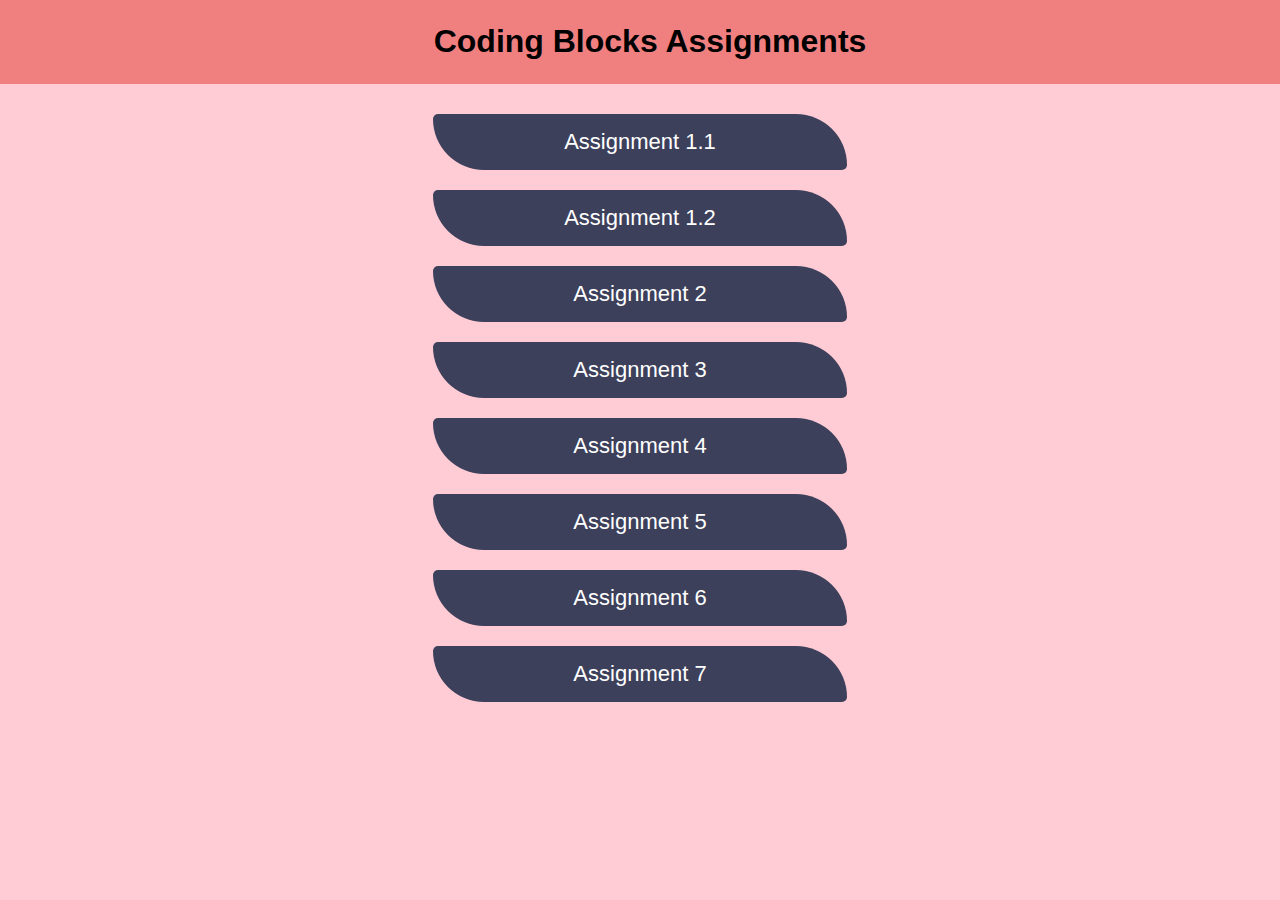
<file: index.html>
<!DOCTYPE html>
<html lang="en">
<head>
    <meta charset="UTF-8">
    <meta http-equiv="X-UA-Compatible" content="IE=edge">
    <meta name="viewport" content="width=device-width, initial-scale=1.0">
    <title>Coding Blocks Assignments</title>
</head>
<style>
    body{
        font-family: Arial, Helvetica, sans-serif;
        margin: 0;
        padding: 0;
        background-color: #ffccd5;
        overflow-x: hidden;
    }
    h1{
        text-align: center;
    }

    section:nth-of-type(1){
        background-color: lightcoral;
        width: 100vw;
        padding: 2px 10px;
        margin: 0px auto;
        position: sticky;
        top: 0px;
    }

    section:nth-of-type(2){
        margin: 30px auto;
    }

    div{
        background-color: #3d405b;
        display: flex;
        justify-content: space-evenly;
        margin: 20px auto;
        padding: 15px;
        width: 30vw;
        border-bottom-left-radius: 150px;
        border-top-right-radius: 150px;
        border-bottom-right-radius: 15px;
        border-top-left-radius: 15px;
        transition: 0.5s;
    }

    div:hover{
        transform: scale(1.1);
    }

    a{
        text-decoration: none;
        text-align: center;
        color: white;
        font-size: 22px;
    }
</style>
<body>
    <section>
        <h1>Coding Blocks Assignments</h1>
    </section>
    
    <section>
        <div>
            <a href="https://keen-edison-939b23.netlify.app/">Assignment 1.1</a>
        </div>

        <div>
            <a href="https://pedantic-wing-53dba9.netlify.app/">Assignment 1.2</a>
        </div>

        <div>
            <a href="https://competent-mestorf-8337ac.netlify.app/">Assignment 2</a>
        </div>

        <div>
            <a href="https://silly-archimedes-c74ccc.netlify.app/">Assignment 3</a>
        </div>

        <div>
            <a href="https://gracious-pike-c40a2a.netlify.app/">Assignment 4</a>
        </div>

        <div>
            <a href="https://youthful-jepsen-34bea1.netlify.app/">Assignment 5</a>
        </div>

        <div>
            <a href="https://cocky-babbage-978803.netlify.app/">Assignment 6</a>
        </div>

        <div>
            <a href="https://naughty-euler-0f17f0.netlify.app/">Assignment 7</a>
        </div>
    </section>
    
</body>
</html>
</file>
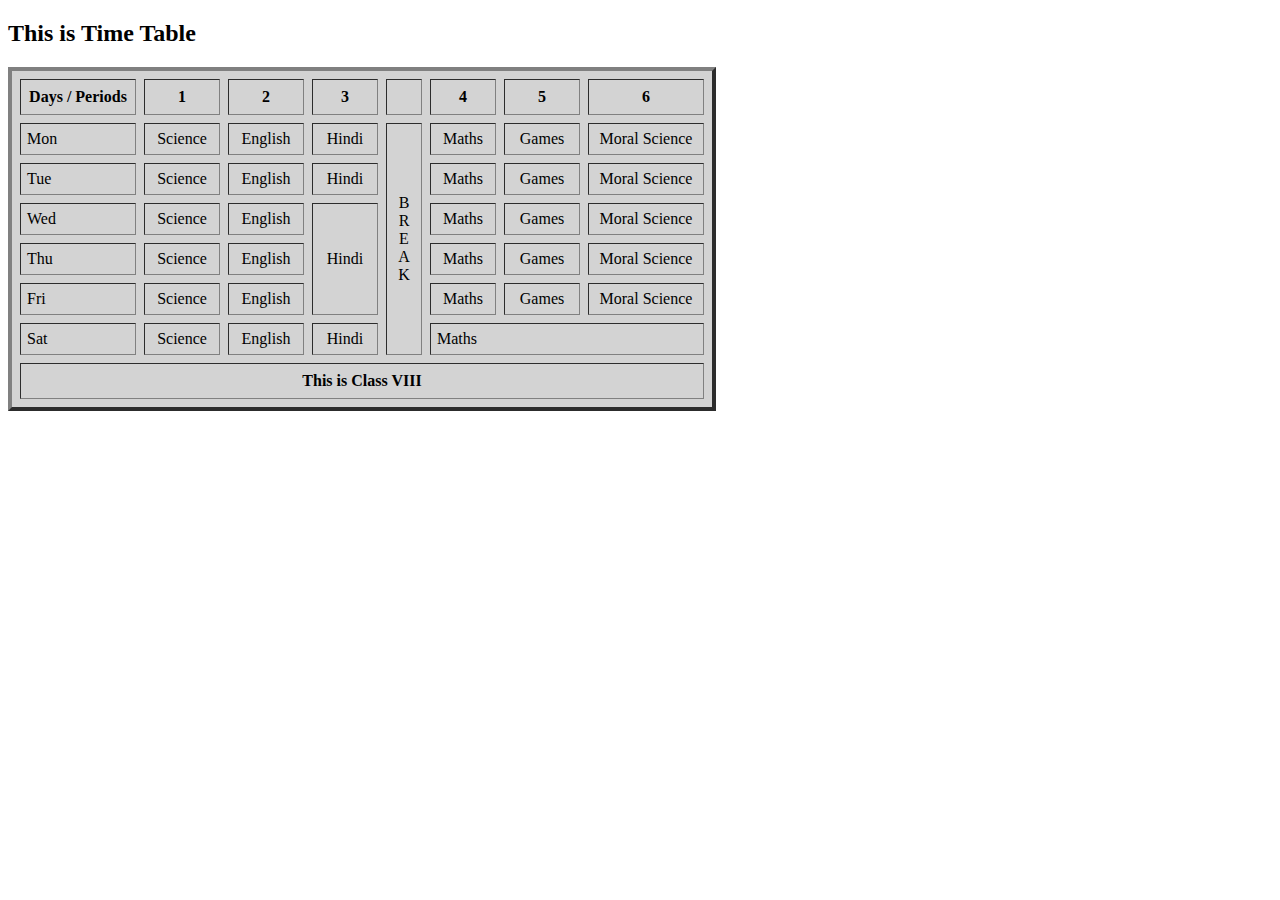
<file: Assignment1/index.html>
<!DOCTYPE html>
<html>
<head>
	<title>School Time Table</title>
</head>
<style>
	td {
		padding: 6px;
	}
	table{
		background-color: lightgray;
		border-collapse: separate;
	}
</style>
<body>
	<h2>This is Time Table</h2>
	<table border="4" cellspacing="8" cellpadding="2">
		<tr>
			<th width="110" height="30">Days / Periods</th>
			<th width="70">1</th>
			<th width="70">2</th>
			<th width="60">3</th>
			<th width="30"></th>
			<th width="60">4</th>
			<th width="70">5</th>
			<th width="110">6</th>
		</tr>
		<tr>
			<td>Mon</td>
			<td align="center">Science</td>
			<td align="center">English</td>
			<td align="center">Hindi</td>
			<td rowspan="6" align="center">B<br>R<br>E<br>A<br>K</td>
			<td align="center">Maths</td>
			<td align="center">Games</td>
			<td align="center">Moral Science</td>
		</tr>
		<tr>
			<td>Tue</td>
			<td align="center">Science</td>
			<td align="center">English</td>
			<td align="center">Hindi</td>
			<td align="center">Maths</td>
			<td align="center">Games</td>
			<td align="center">Moral Science</td>
		</tr>
		<tr>
			<td>Wed</td>
			<td align="center">Science</td>
			<td align="center">English</td>
			<td align="center" rowspan="3">Hindi</td>
			<td align="center">Maths</td>
			<td align="center">Games</td>
			<td align="center">Moral Science</td>
		</tr>
		<tr>
			<td>Thu</td>
			<td align="center">Science</td>
			<td align="center">English</td>
			<td align="center">Maths</td>
			<td align="center">Games</td>
			<td align="center">Moral Science</td>
		</tr>
		<tr>
			<td>Fri</td>
			<td align="center">Science</td>
			<td align="center">English</td>
			<td align="center">Maths</td>
			<td align="center">Games</td>
			<td align="center">Moral Science</td>
		</tr>
		<tr>
			<td>Sat</td>
			<td align="center">Science</td>
			<td align="center">English</td>
			<td align="center">Hindi</td>
			<td colspan="3">Maths</td>
		</tr>
		<tr>
			<th colspan="8" height="30">This is Class VIII</th>
		</tr>
	</table>

</body>
</html>
</file>
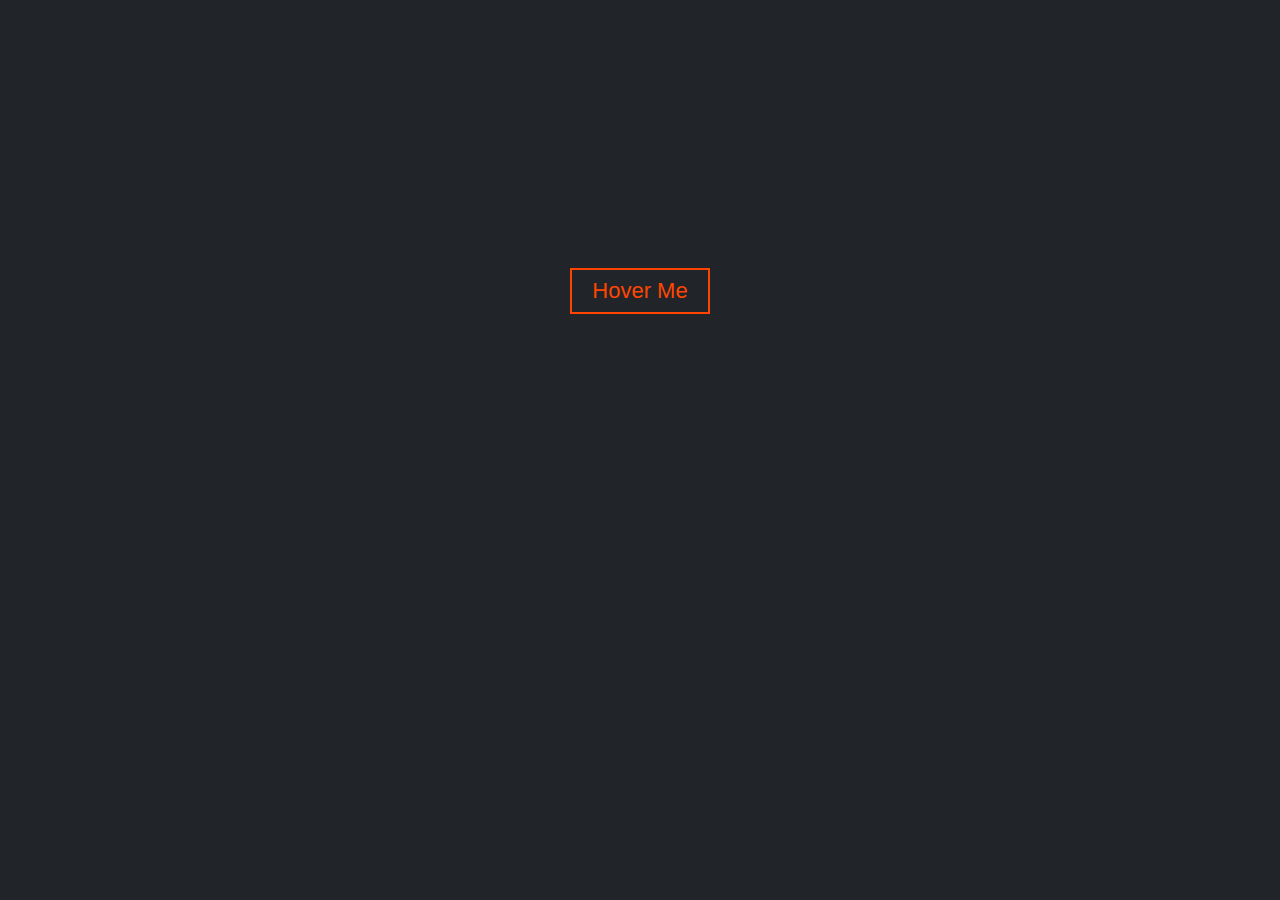
<file: Assignment3/index.html>
<!DOCTYPE html>
<html lang="en">
<head>
    <meta charset="UTF-8">
    <meta http-equiv="X-UA-Compatible" content="IE=edge">
    <meta name="viewport" content="width=device-width, initial-scale=1.0">
    <title>Assignment 3</title>
    <link rel="stylesheet" href="style.css">
</head>
<body>
    <section>
        <button>Hover Me</button>
    </section>
</body>
</html>
</file>
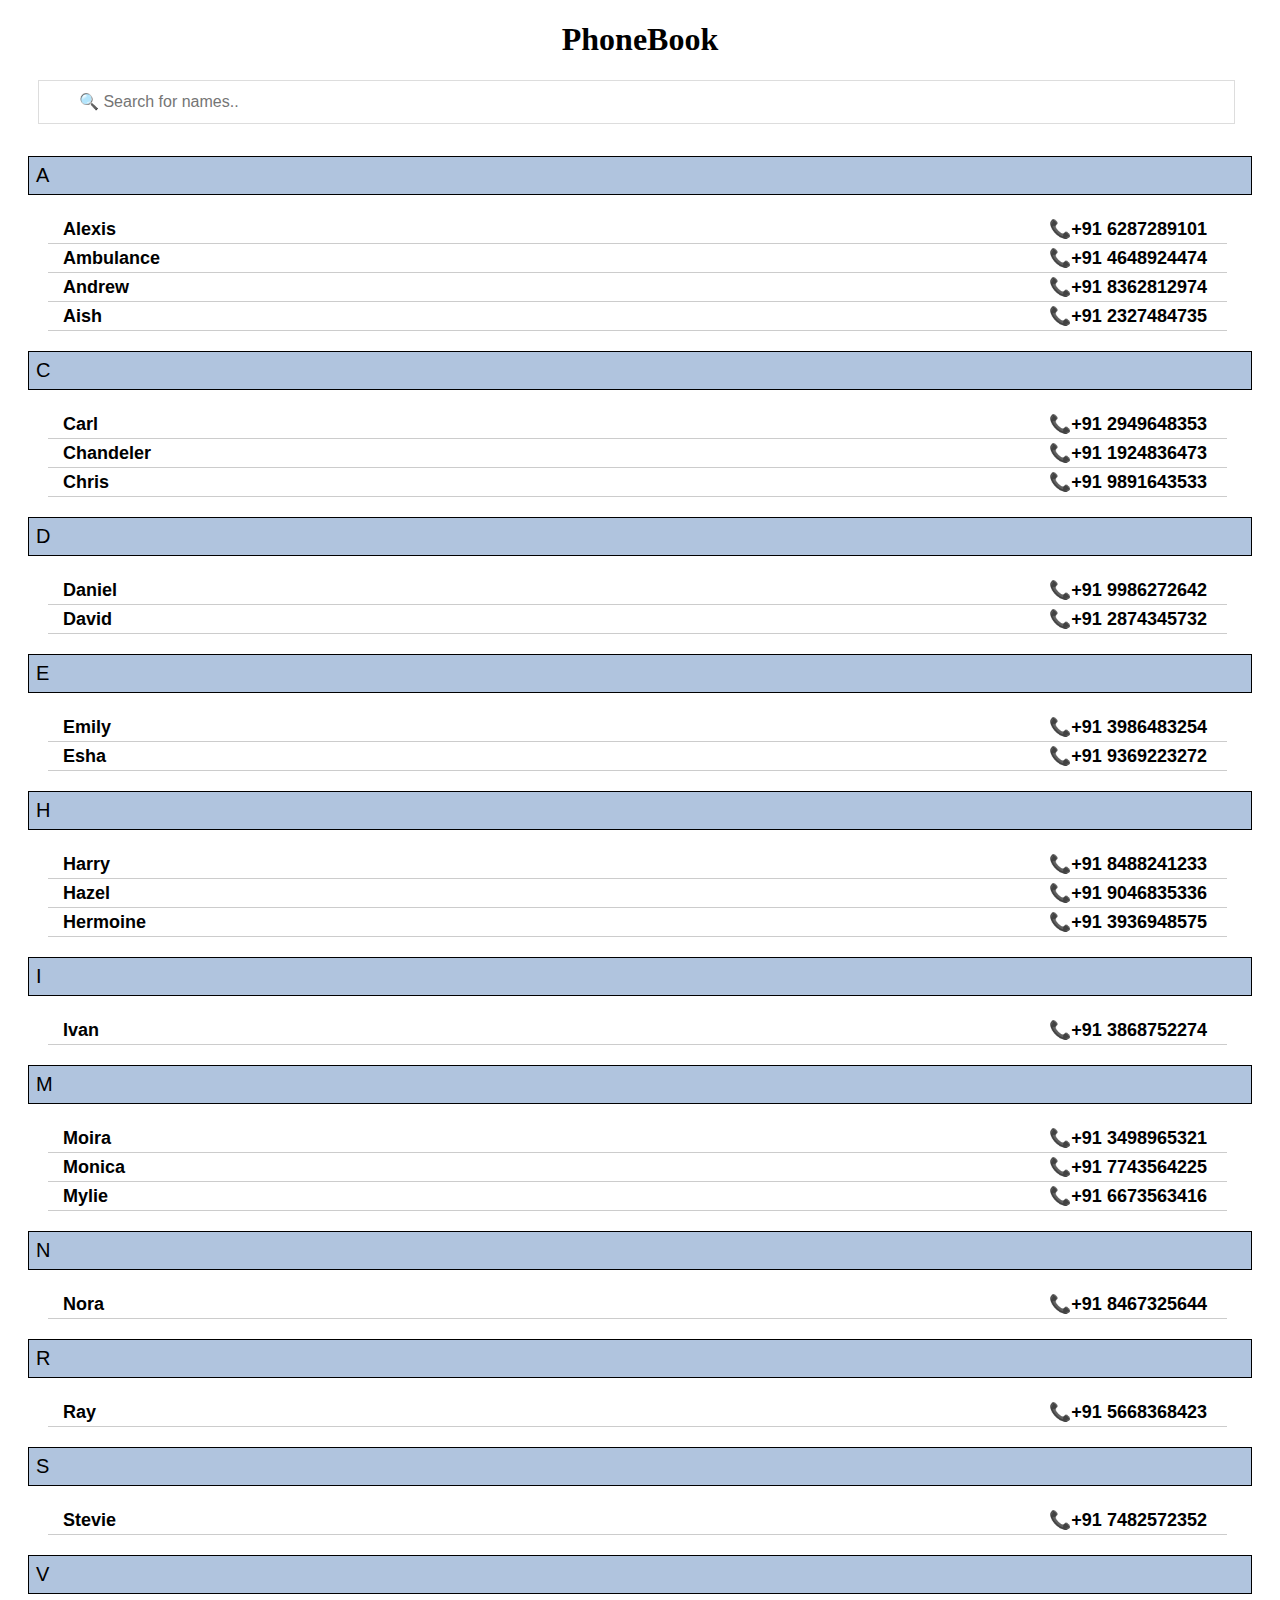
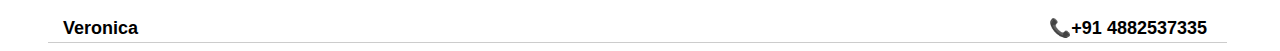
<file: Assignment2/PhoneBook/index.html>
<!DOCTYPE html>
<html>
<head>
    <meta charset='utf-8'>
    <meta http-equiv='X-UA-Compatible' content='IE=edge'>
    <title>Phonebook</title>
    <meta name='viewport' content='width=device-width, initial-scale=1'>
    <link rel='stylesheet' type='text/css' media='screen' href='style.css'>
</head>
<body>
    <section id="abcd">
        <h1>PhoneBook</h1>
        <section id="search"><input type="text" placeholder="&#128269 Search for names.."></section>
    </section>

    <div>A</div>
    <ul>
        <li>Alexis <span>+91 6287289101</span></li>
        <li>Ambulance <span>+91 4648924474</span></li>
        <li>Andrew <span>+91 8362812974</span></li>
        <li>Aish <span>+91 2327484735</span></li>
    </ul>
    <div>C</div>
    <ul>
        <li>Carl <span>+91 2949648353</span></li>
        <li>Chandeler <span>+91 1924836473</span></li>
        <li>Chris <span>+91 9891643533</span></li>
    </ul>
    <div>D</div>
    <ul>
        <li>Daniel <span>+91 9986272642</span></li>
        <li>David <span>+91 2874345732</span></li>
    </ul>
    <div>E</div>
    <ul>
        <li>Emily <span>+91 3986483254</span></li>
        <li>Esha <span>+91 9369223272</span></li>
    </ul>
    <div>H</div>
    <ul>
        <li>Harry <span>+91 8488241233</span></li>
        <li>Hazel <span>+91 9046835336</span></li>
        <li>Hermoine <span>+91 3936948575</span></li>
    </ul>
    <div>I</div>
    <ul>
        <li>Ivan <span>+91 3868752274</span></li>
    </ul>
    <div>M</div>
    <ul>
        <li>Moira <span>+91 3498965321</span></li>
        <li>Monica <span>+91 7743564225</span></li>
        <li>Mylie <span>+91 6673563416</span></li>
    </ul>
    <div>N</div>
    <ul>
        <li>Nora <span>+91 8467325644</span></li>
    </ul>
    <div>R</div>
    <ul>
        <li>Ray <span>+91 5668368423</span></li>
    </ul>
    <div>S</div>
    <ul>
        <li>Stevie <span>+91 7482572352</span></li>
    </ul>
    <div>V</div>
    <ul>
        <li>Veronica <span>+91 4882537335</span></li>
    </ul>
    
</body>
</html>
</file>
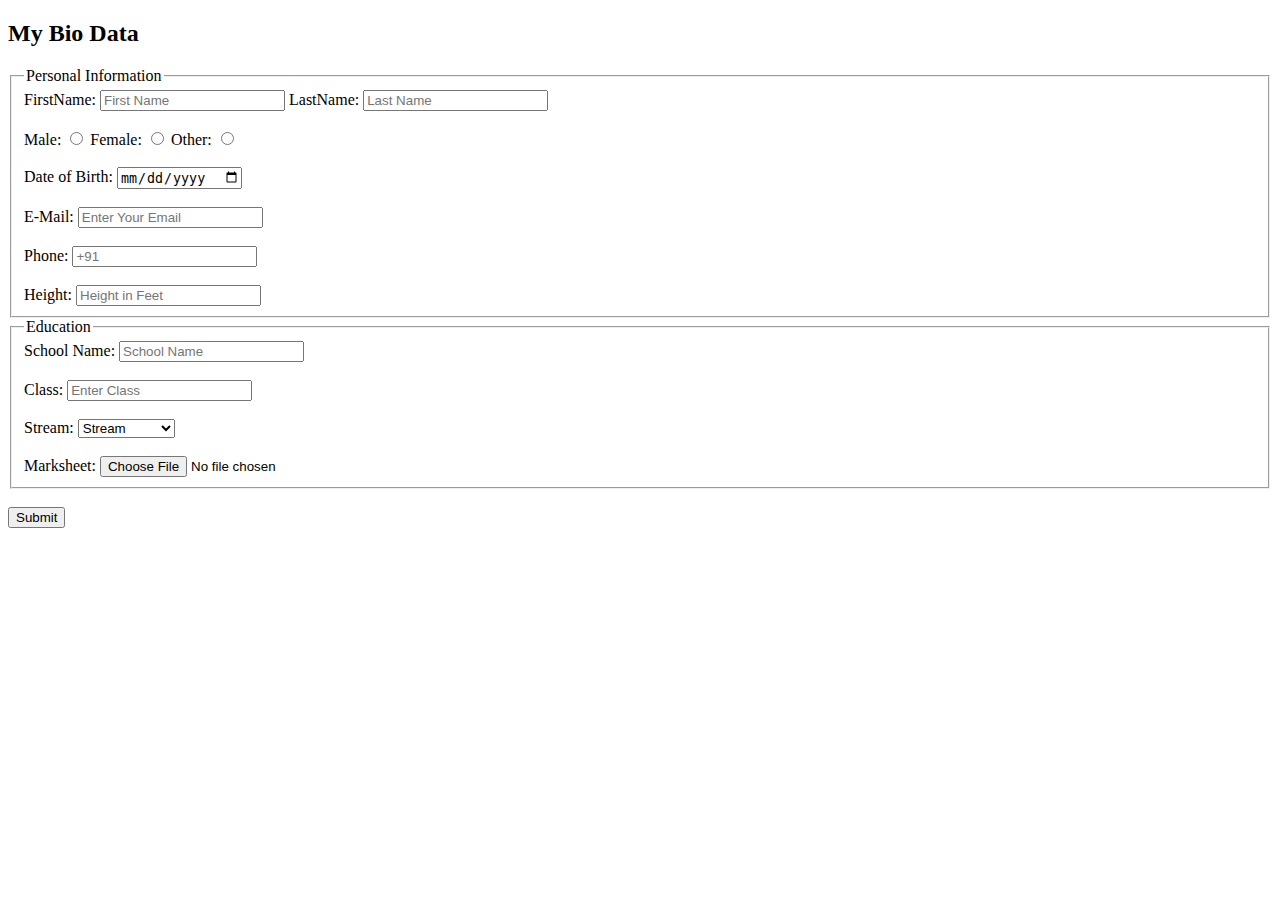
<file: Assignment1/Bio_Data_Form.html>
<!DOCTYPE html>
<html>
<head>
	<title>Bio Data Form</title>
</head>
<body>
	<h2>My Bio Data</h2>
	<form name="myForm" action="/action_page.php" method="get">
		<fieldset>
			<legend>Personal Information</legend>
			<label>FirstName:</label>
			<input type="text" name="FirstName" placeholder="First Name" required>
			<label>LastName:</label>
			<input type="text" name="LastName" placeholder="Last Name" required>
			<br>
			<br>
			<label>Male:</label>
			<input type="radio" name="gender" value="Male" required>
			<label>Female:</label>
			<input type="radio" name="gender" value="Female">
			<label>Other:</label>
			<input type="radio" name="gender" value="Other">
			<br>
			<br>
			<label>Date of Birth:</label>
			<input type="date" name="date" required>
			<br>
			<br>
			<label>E-Mail:</label>
			<input type="email" name="email" placeholder="Enter Your Email" required>
			<br>
			<br>
			<label>Phone:</label>
			<input type="tel" name="Phone" placeholder="+91" pattern="[0-9]{3}-[0-9]{3}-[0-9]{4}" required> 
			<br>
			<br>
			<label>Height:</label>
			<input type="number" name="height" placeholder="Height in Feet">
		</fieldset>
		<fieldset>
			<legend>Education</legend>
			<label>School Name:</label>
			<input type="text" name="school" placeholder="School Name" required>
			<br>
			<br>
			<label>Class:</label>
			<input type="number" name="class" placeholder="Enter Class" required>
			<br>
			<br>
			<label>Stream:</label>
			<select name="stream">
				<option>Stream</option>
				<option value="Commerce">Commerce</option>
				<option value="Humanities">Humanities</option>
				<option value="Medical">Medical</option>
				<option value="Non-Medical">Non-Medical</option>
			</select>
			<br>
			<br>
			<label>Marksheet:</label>
			<input type="file" name="marksheet" required>
		</fieldset>
		<br>
		<button type="submit">Submit</button>
	</form>
</body>
</html>
</file>
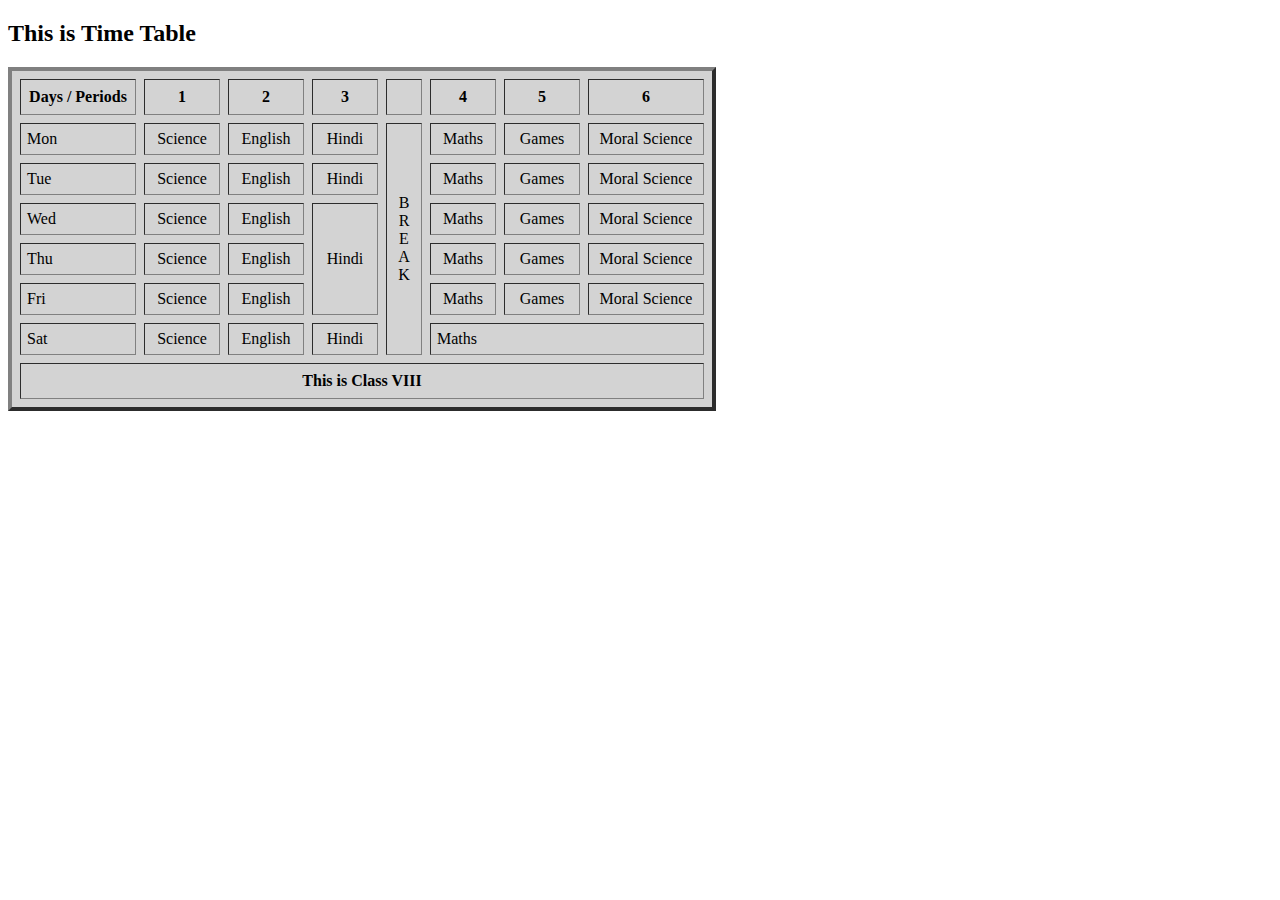
<file: Assignment1/School_Time_Table.html>
<!DOCTYPE html>
<html>
<head>
	<title>School Time Table</title>
</head>
<style>
	td {
		padding: 6px;
	}
	table{
		background-color: lightgray;
		border-collapse: separate;
	}
</style>
<body>
	<h2>This is Time Table</h2>
	<table border="4" cellspacing="8" cellpadding="2">
		<tr>
			<th width="110" height="30">Days / Periods</th>
			<th width="70">1</th>
			<th width="70">2</th>
			<th width="60">3</th>
			<th width="30"></th>
			<th width="60">4</th>
			<th width="70">5</th>
			<th width="110">6</th>
		</tr>
		<tr>
			<td>Mon</td>
			<td align="center">Science</td>
			<td align="center">English</td>
			<td align="center">Hindi</td>
			<td rowspan="6" align="center">B<br>R<br>E<br>A<br>K</td>
			<td align="center">Maths</td>
			<td align="center">Games</td>
			<td align="center">Moral Science</td>
		</tr>
		<tr>
			<td>Tue</td>
			<td align="center">Science</td>
			<td align="center">English</td>
			<td align="center">Hindi</td>
			<td align="center">Maths</td>
			<td align="center">Games</td>
			<td align="center">Moral Science</td>
		</tr>
		<tr>
			<td>Wed</td>
			<td align="center">Science</td>
			<td align="center">English</td>
			<td align="center" rowspan="3">Hindi</td>
			<td align="center">Maths</td>
			<td align="center">Games</td>
			<td align="center">Moral Science</td>
		</tr>
		<tr>
			<td>Thu</td>
			<td align="center">Science</td>
			<td align="center">English</td>
			<td align="center">Maths</td>
			<td align="center">Games</td>
			<td align="center">Moral Science</td>
		</tr>
		<tr>
			<td>Fri</td>
			<td align="center">Science</td>
			<td align="center">English</td>
			<td align="center">Maths</td>
			<td align="center">Games</td>
			<td align="center">Moral Science</td>
		</tr>
		<tr>
			<td>Sat</td>
			<td align="center">Science</td>
			<td align="center">English</td>
			<td align="center">Hindi</td>
			<td colspan="3">Maths</td>
		</tr>
		<tr>
			<th colspan="8" height="30">This is Class VIII</th>
		</tr>
	</table>

</body>
</html>
</file>
<file: Assignment3/style.css>
body{
    background-color: #212529;
    display: flex;
}

section{
    margin: 260px auto;
}

button{
    padding: 8px 20px;
    font-size: 22px;
    font-family: Arial, Helvetica, sans-serif;
    border: 2px solid orangered;
    background-color: #212529;
    color: orangered;
    transition: 1s;
}

button:hover{
    border: 2px solid yellowgreen;
    color: yellowgreen;
    cursor: pointer;
    box-shadow:2px 2px 4px yellowgreen;
    transform: translateY(-10px);
}
</file>
<file: Assignment2/PhoneBook/style.css>
h1{
    text-align: center;
    font-family: Georgia, 'Times New Roman', Times, serif;
}

#abcd{
    position: sticky;
    top: 0.4px;
    background-color: white;
    
}

#search{
    padding-left: 30px;
}

input{
    width: 92%;
    font-size: 16px;
    padding: 12px 20px 12px 40px;
    border: 1px solid #ddd;
    margin-bottom: 12px;
}

div{
    border: 1px solid;
    padding: 7px;
    margin: 20px;
    background-color: lightsteelblue;
    font-size: 20px;
    font-family: Arial, Helvetica, sans-serif;
    position: sticky;
    position: -webkit-sticky;
    top: 140px;
}

ul{
    list-style-type: none;
    margin: 0;
    padding-right: 45px;
}

li{
    font: bold 18px/28px Helvetica, Arial, sans-serif;
    padding: 0 0 0 15px;
    border-bottom: 1px solid #CCC;
}

span{
    float: right;
    padding-right: 20px;
}

span::before{
    content: "\1F4DE";
}
</file>
